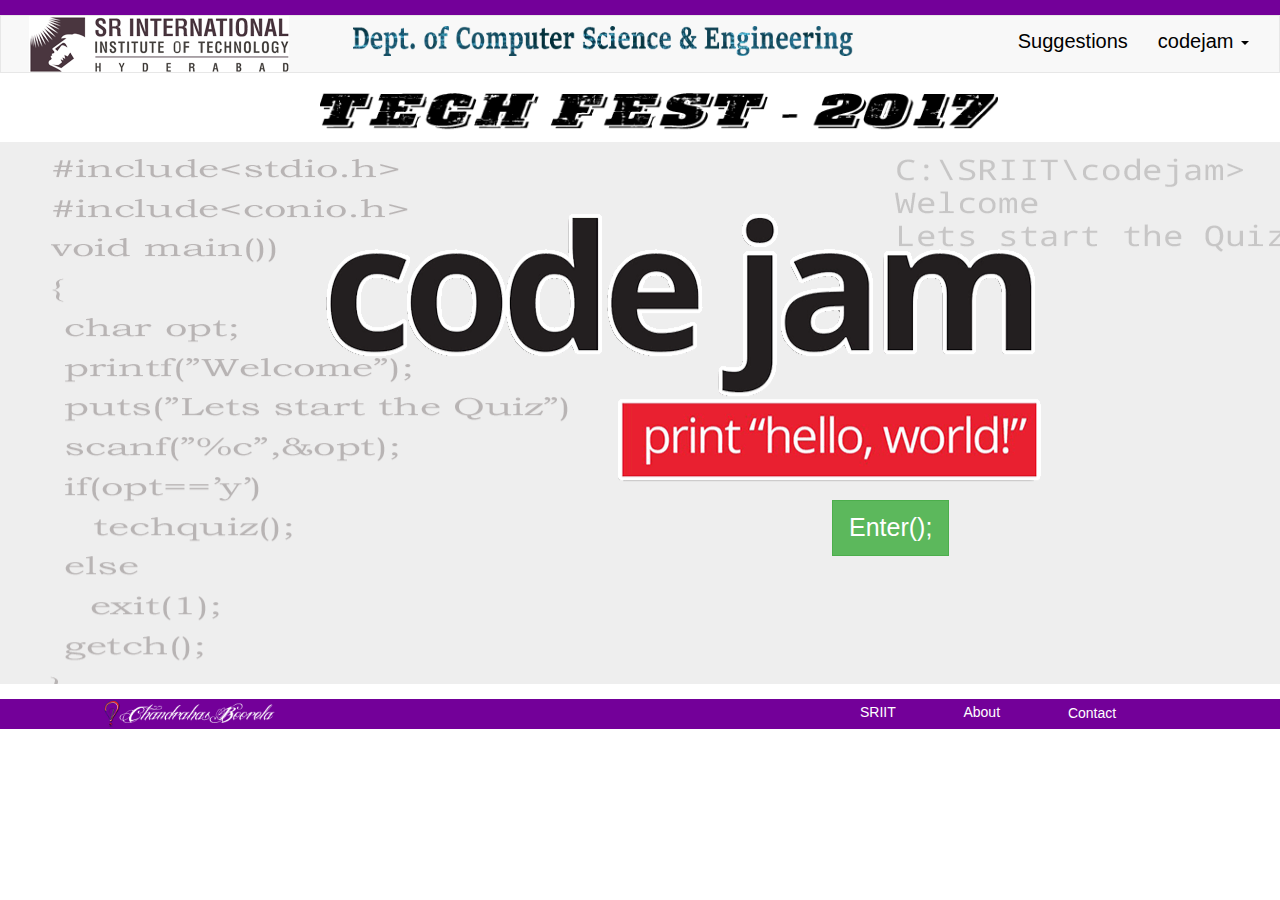
<file: www/index.html>
<!DOCTYPE html>
<html>
  <head>
    <meta charset="utf-8">
    <title>SRIIT-codejam</title>
    <meta name="viewport" content="width=device-width, initial-scale=1">
    <link rel="icon" href="imgs/icon.png">
    <link rel="stylesheet" href="bootstrap/css/bootstrap.css">
    <link rel="stylesheet" href="styles/styles.css">
    <script src="https://ajax.googleapis.com/ajax/libs/jquery/3.1.1/jquery.min.js"></script>
    <script src="bootstrap/js/bootstrap.js"></script>
    <style media="screen">
    </style>
  </head>
  <body>
    <div class="head"></div>
    <nav class="navbar navbar-default ">
  <div class="container-fluid">
    <div class="navbar-header">
      <button type="button" class="navbar-toggle" data-toggle="collapse" data-target="#myNavbar">
        <span class="icon-bar"></span>
        <span class="icon-bar"></span>
        <span class="icon-bar"></span>
      </button>
      <a href="index.html" ><img class="logo menu-text" style="background-color: #ffffff;" src="imgs/logo.png" alt="SRIIT"></a>
    </div>
    <div class="collapse navbar-collapse" id="myNavbar">
	  <ul class="nav navbar-nav navbar-right" style="padding:0px 0px; border:0px">
      <li><span ><img class="dept" src="imgs/dept.png" alt="Dept. of Computer Science & Engineering" /></span></li>
      <li><a class="navbar-texts menu-text" id="white_bg" href="" data-toggle="modal" data-target=".bs-example-modal-lg" style="color:black">Suggestions</a>
        <div class="modal fade bs-example-modal-lg" tabindex="-1" role="dialog" aria-labelledby="myLargeModalLabel">
         <div class="modal-dialog modal-lg" role="document">
           <div class="modal-content">
             <div class="modal-header">
               <button type="button" class="close" data-dismiss="modal" aria-label="Close"><span aria-hidden="true" >&times;</span></button>
               <h4 class="modal-title" id="exampleModalLabel">Suggestion</h4>
                 </div>
                 <div class="modal-body">
                   <form>
                     <div class="form-group">
                       <label for="recipient-name" class="control-label">Name <span class="glyphicon glyphicon-user" aria-hidden="true"> </span> </label>
                       <input type="text" class="form-control" id="recipient-name">
                     </div>
                     <div class="form-group">
                       <label for="message-text" class="control-label">Your Proposal <span class="glyphicon glyphicon-thumbs-up" aria-hidden="true"></span> </label>
                       <textarea class="form-control" id="message-text"></textarea>
                     </div>
                   </form>
                 </div>
                 <div class="modal-footer">
                   <a href="#" class="btn btn-success btn-lg">
                     <span class="glyphicon glyphicon-send"></span> &nbsp Send
                   </a>
             </div>
           </div>
         </div>
       </div>
      </li>
      <li class="dropdown">
        <a href="#" class="dropdown-toggle menu-text navbar-texts" style="color:black" id="white_bg" data-toggle="dropdown" role="button" aria-haspopup="true" aria-expanded="true">codejam <span class="caret"></span></a>
        <ul class="dropdown-menu" style="font-size:18px; border-color:#fefefe; border-radius:0px; min-width:250px" >
          <li><a href="#" class="menu-text">Results</a></li>
          <li role="separator" class="divider"></li>
          <li><a href="#" class="menu-text">Key</a></li>
        </ul>
      </li>
	  </ul>

    </div>
  </div>
</nav>
<div class="">
    <img  class="tech" src="imgs/techfest.png" alt="" />
  </p>
</div>
<div id="banner" style="margin: 0px 0 15px 0; background-image: url(imgs/codejam.gif),url(imgs/back.gif);">
<span ><a href="#" type="button"  class=" enter btn btn-success btn-lg ">Enter();</a></span>
</div>


  </body>
  <footer>

    <div   style="background-color: 	#730099; ">
      <p>
        <a href="#" style="margin-left:8%;"><img style="height:30px" src="imgs/crt_w.png" alt="Chandrahas Boorela" /> </a></span>
        <a href="https://sriit.ac.in" style=" margin-left:45%;margin-right:5%; padding:5px 0 5px 0 "> SRIIT </a>
        <a href="https://sriit.ac.in/about.html" style="margin-right:5%;">About</a>
        <a href="https://sriit.ac.in/contact-us.php">Contact</a>
      </p>
    </div>
  </footer>
</html>
</file>
<file: www/styles/styles.css>
@media (min-width: 600px) {
  .logo{ margin: 0% 5% 0% 5%;}
  .form_class{margin:15% 0 20% 0;}
  .enter{margin:28% 0 10% 65%; position: relative;   font-size:25px;border-radius: 0px;  }
  #banner{
    margin: 50px 0 15px 0;
    background-image: url(imgs/codejam.gif),url(imgs/back.gif);
  }
  .tech{
    margin-left: 25%;
    height: 39px;}
 }
 @media (max-width: 600px) {
   .logo{ margin: 0% 2% 0% 2%;}
   .form_class{margin:50% 0 50% 0;}
   .enter{    margin: 40% 0 60% 20%;  width: 70%; font-size:25px;border-radius: 0px; }
   #banner{margin: 40px 0 15px 0;
            background-repeat: no-repeat;
             background-size: 450px,cover;}
   .tech{
     margin-left: 4%;
     width: 90%;}
  }
  @font-face {
      font-family: cf_revolutionregular;
      src:  url(fonts/cfrevolution-webfont.woff) ;
      font-weight: normal;
      font-style: normal;

  }
  @font-face {
      font-family: ink_in_the_meattial;
      src:    url(fonts/inkitmt-webfont.woff) ;
      font-weight: normal;
      font-style: normal;

  }
  @font-face {
      font-family:shocard_caps_nfregular;
      src:  url(fonts/sho-cardcapsnf-webfont.woff);
      font-weight: normal;
      font-style: normal;

  }
  @font-face {
      font-family: times_new_romanbold;
      src: url(timesbd-webfont.woff) ;
      font-weight: normal;
      font-style: normal;

  }
  @font-face {
      font-family:ACaslonPro;
      src: url(fonts/ACaslonPro-Bold.woff);
  }

  .navbar-default{border-radius: 0px;}
  .dept{
    width: 500px;
    margin: 10px 150px 10px 20px;
  }
  .navbar-texts{
  font-size:20px;
  }
  .head{
    background-color: #730099;
    min-height: 15px;
  }
  footer a{color: white;}
  footer a:hover,
  footer a:focus{color: white; }
  .menu-text:hover, .menu-text:focus {background-color: #ffffff; font-size: 25px; }

  #white_bg:hover,
  #white_bg:focus{background-color: #ffffff;}
  #zoom{
   text-align: center;
   background-color;
   border: solid 1px #c3c3c3;
  }
</file>
